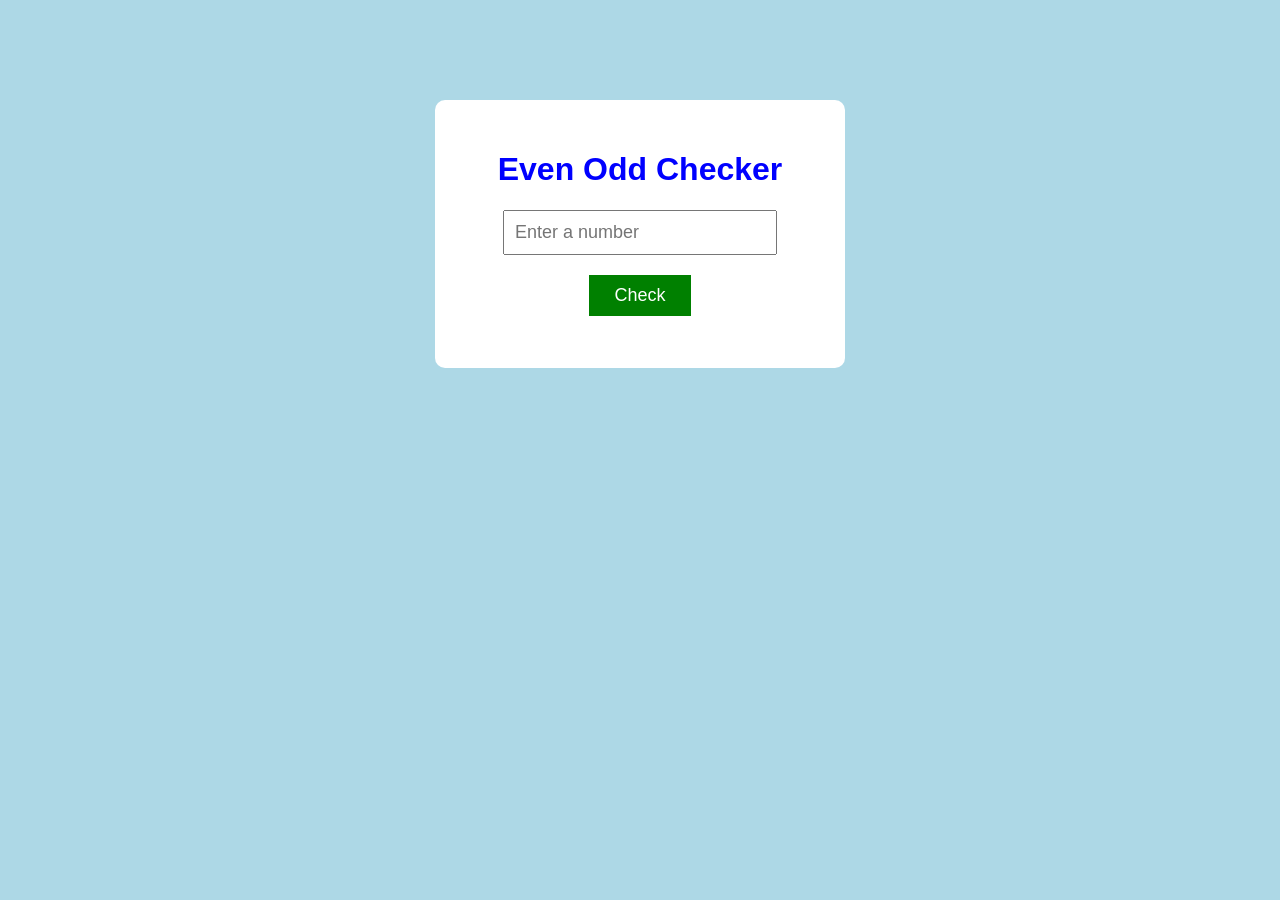
<file: index.html>
<!DOCTYPE html>
<html>
<head>
    <title>Even Odd Checker</title>

    <style>

        body{
            background-color: lightblue;
            font-family: Arial;
            text-align: center;
            margin-top: 100px;
        }

        .box{
            background-color: white;
            width: 350px;
            padding: 30px;
            margin: auto;
            border-radius: 10px;
        }

        h1{
            color: blue;
        }

        input{
            width: 250px;
            padding: 10px;
            font-size: 18px;
        }

        button{
            margin-top: 20px;
            padding: 10px 25px;
            background-color: green;
            color: white;
            border: none;
            font-size: 18px;
            cursor: pointer;
        }

        button:hover{
            background-color: darkgreen;
        }

        #result{
            margin-top: 20px;
            font-size: 22px;
            font-weight: bold;
        }

    </style>

</head>


<body>

<div class="box">

<h1>Even Odd Checker</h1>

<input type="number" id="number" placeholder="Enter a number">

<br>

<button onclick="check()">Check</button>

<p id="result"></p>

</div>


<script>

function check()
{

    let num = document.getElementById("number").value;


    if(num % 2 == 0)
    {
        document.getElementById("result").innerHTML = 
        num + " is Even Number";
    }

    else
    {
        document.getElementById("result").innerHTML = 
        num + " is Odd Number";
    }

}

</script>


</body>
</html>
</file>
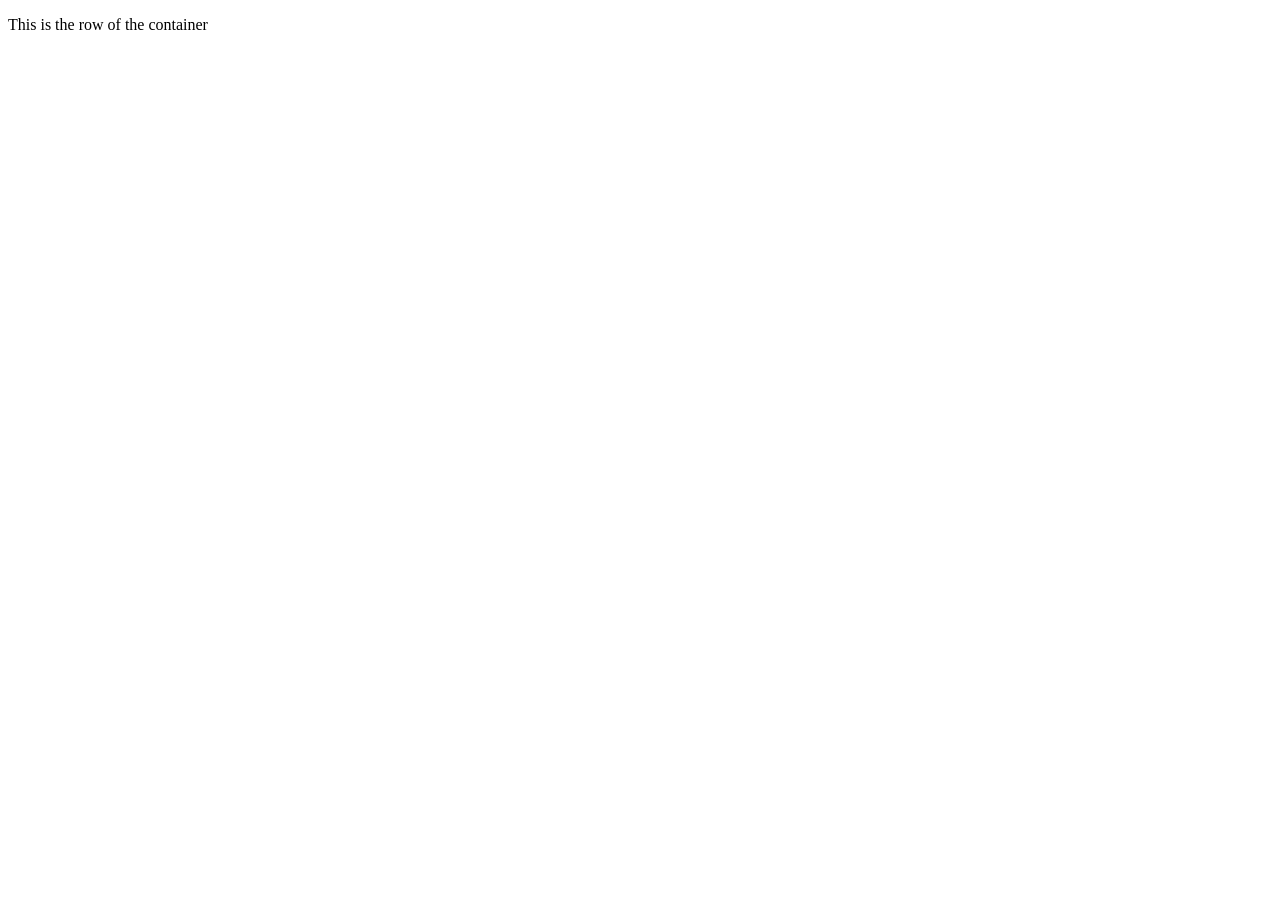
<file: exp1.html>
<!DOCTYPE html>
<html lang="en">
<head>
    <meta charset="UTF-8">
    <meta name="viewport" content="width=device-width, initial-scale=1.0">
    <title> Javascript Tutorial </title>
   
</head>
<body>
    <div class="container">
        <div class="row">
            <p> This is the row of the container </p>
        </div>
    </div>
    <script>
        //Write your js here 
        console.log("Hello world");
    </script>
</body>
</html>
</file>
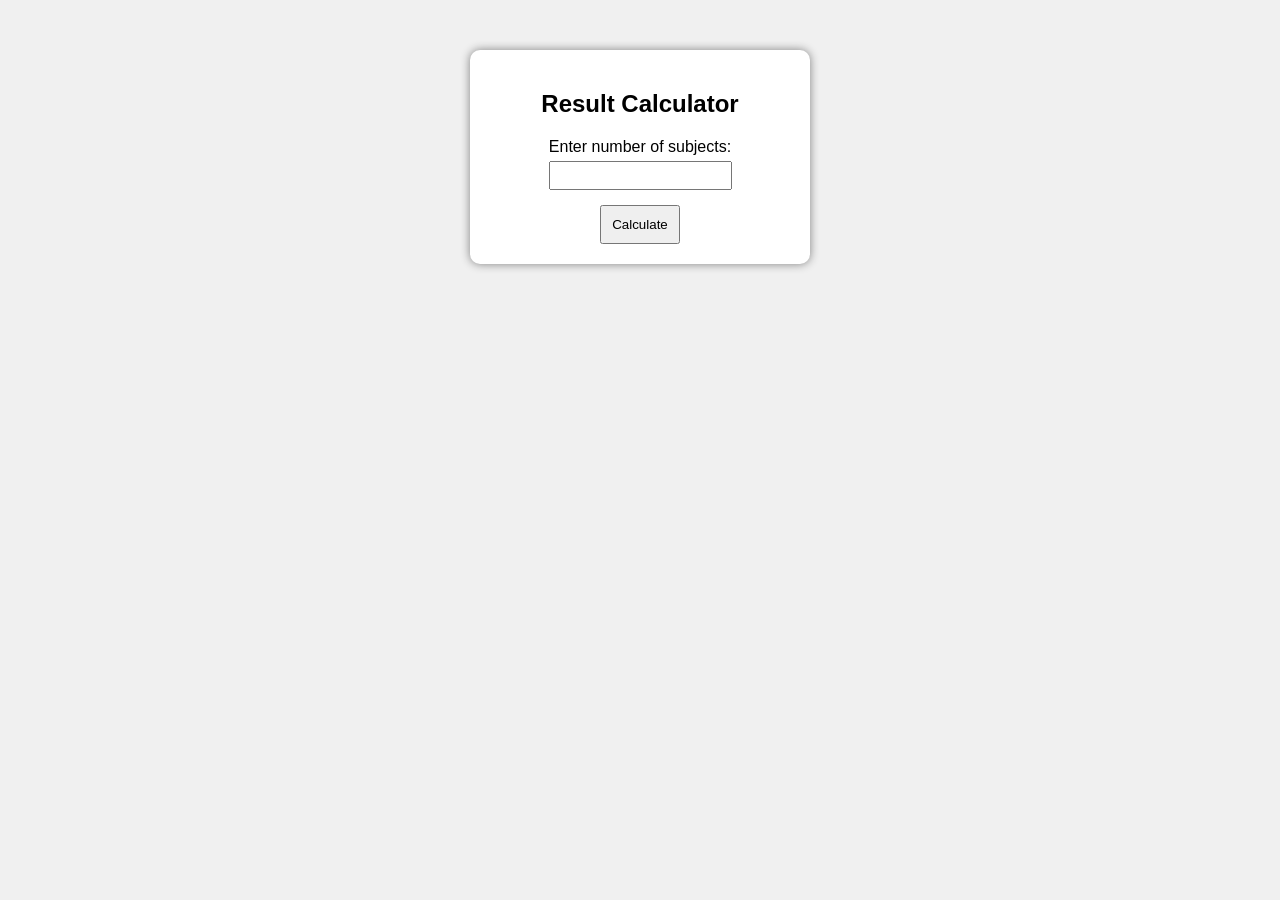
<file: Experiment01.html>
<!DOCTYPE html>
<html>
<head>
    <title>Student Result Calculator</title>
    <style>
        body {
            font-family: Arial;
            text-align: center;
            background-color: #f0f0f0;
        }
        .container {
            margin-top: 50px;
            padding: 20px;
            background: white;
            width: 300px;
            margin-left: auto;
            margin-right: auto;
            border-radius: 10px;
            box-shadow: 0 0 10px gray;
        }
        button {
            padding: 10px;
            margin-top: 10px;
            cursor: pointer;
        }
        input {
            padding: 5px;
            margin: 5px;
        }
    </style>
</head>
<body>

<div class="container">
    <h2>Result Calculator</h2>

    <label>Enter number of subjects:</label><br>
    <input type="number" id="subjects"><br>

    <button onclick="calculate()">Calculate</button>

    <div id="result"></div>
</div>

<script>
function calculate() {
    let n = document.getElementById("subjects").value;
    let total = 0;

    for (let i = 1; i <= n; i++) {
        let marks = parseFloat(prompt("Enter marks for subject " + i));
        total += marks;
    }

    let average = total / n;
    let grade;
    let status;

    // Grade logic
    if (average >= 90) grade = "A+";
    else if (average >= 75) grade = "A";
    else if (average >= 60) grade = "B";
    else if (average >= 50) grade = "C";
    else grade = "F";

    // Pass/Fail
    if (average >= 40) status = "Pass";
    else status = "Fail";

    // Display result
    document.getElementById("result").innerHTML = `
        <h3>Total Marks: ${total}</h3>
        <h3>Average: ${average.toFixed(2)}</h3>
        <h3>Grade: ${grade}</h3>
        <h3>Status: ${status}</h3>
    `;
}
</script>

</body>
</html>
</file>
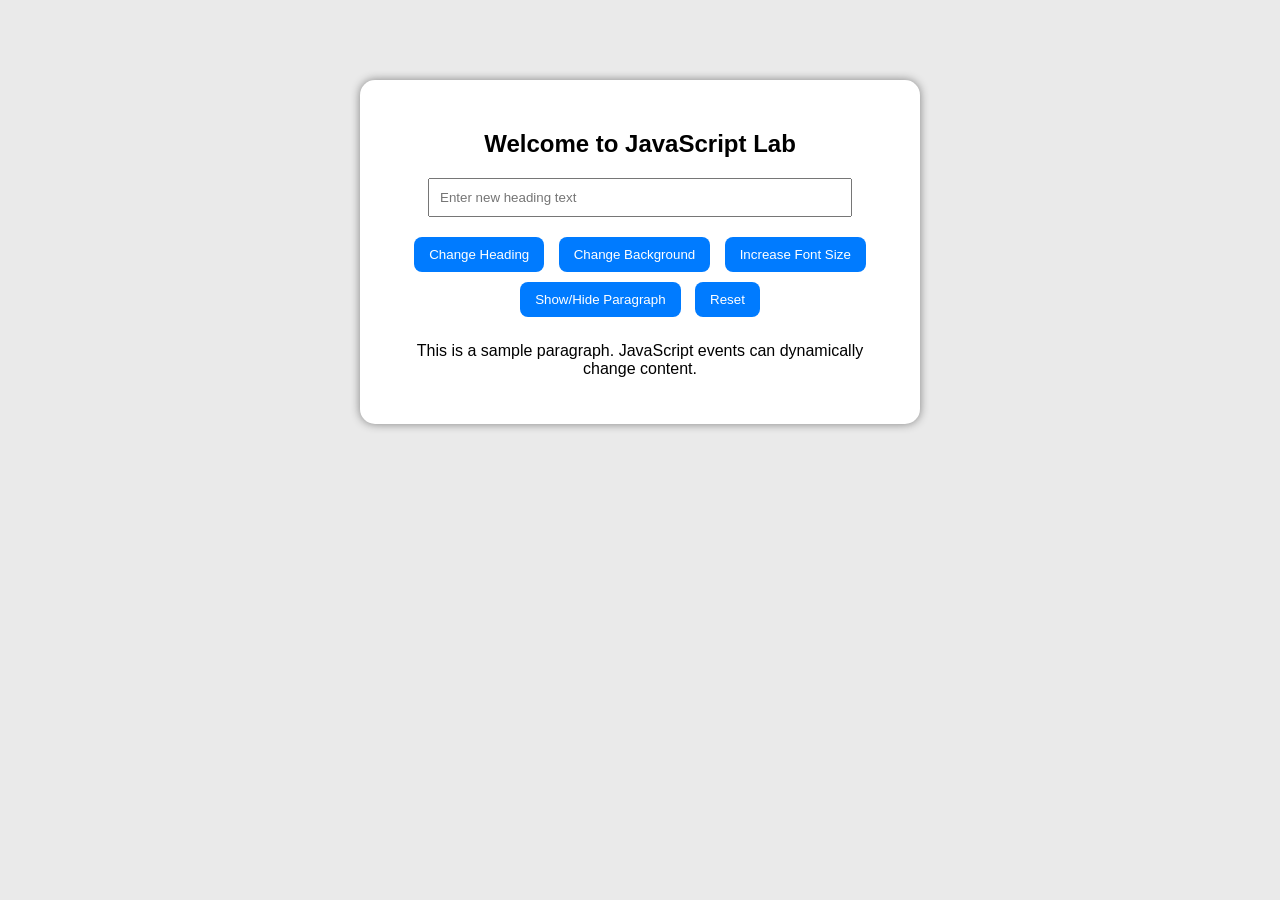
<file: Experiment03.html>
<!DOCTYPE html>
<html>
<head>
    <title>JavaScript Lab</title>
    <style>
        body {
            font-family: Arial;
            background: #eaeaea;
            text-align: center;
        }

        .container {
            width: 500px;
            margin: 80px auto;
            padding: 30px;
            background: white;
            border-radius: 15px;
            box-shadow: 0px 0px 10px gray;
        }

        h2 {
            margin-bottom: 20px;
        }

        input {
            padding: 10px;
            width: 80%;
            margin-bottom: 15px;
        }

        button {
            padding: 10px 15px;
            margin: 5px;
            border: none;
            border-radius: 8px;
            background: #007bff;
            color: white;
            cursor: pointer;
        }

        button:hover {
            background: #0056b3;
        }

        p {
            margin-top: 20px;
        }
    </style>
</head>

<body>

<div class="container" id="box">
    <h2 id="heading">Welcome to JavaScript Lab</h2>

    <input type="text" id="inputText" placeholder="Enter new heading text">

    <br>

    <button onclick="changeHeading()">Change Heading</button>
    <button onclick="changeBackground()">Change Background</button>
    <button onclick="increaseFont()">Increase Font Size</button>
    <br>
    <button onclick="togglePara()">Show/Hide Paragraph</button>
    <button onclick="resetAll()">Reset</button>

    <p id="para">
        This is a sample paragraph. JavaScript events can dynamically change content.
    </p>
</div>

<script>
    let fontSize = 20;

    function changeHeading() {
        let text = document.getElementById("inputText").value;
        document.getElementById("heading").innerText = text;
    }

    function changeBackground() {
        let colors = ["lightblue", "lightgreen", "lightpink", "lightyellow"];
        let random = colors[Math.floor(Math.random() * colors.length)];
        document.getElementById("box").style.background = random;
    }

    function increaseFont() {
        fontSize += 2;
        document.getElementById("para").style.fontSize = fontSize + "px";
    }

    function togglePara() {
        let para = document.getElementById("para");
        if (para.style.display === "none") {
            para.style.display = "block";
        } else {
            para.style.display = "none";
        }
    }

    function resetAll() {
        document.getElementById("heading").innerText = "Welcome to JavaScript Lab";
        document.getElementById("para").style.display = "block";
        document.getElementById("para").style.fontSize = "16px";
        document.getElementById("box").style.background = "white";
        document.getElementById("inputText").value = "";
        fontSize = 20;
    }
</script>

</body>
</html>
</file>
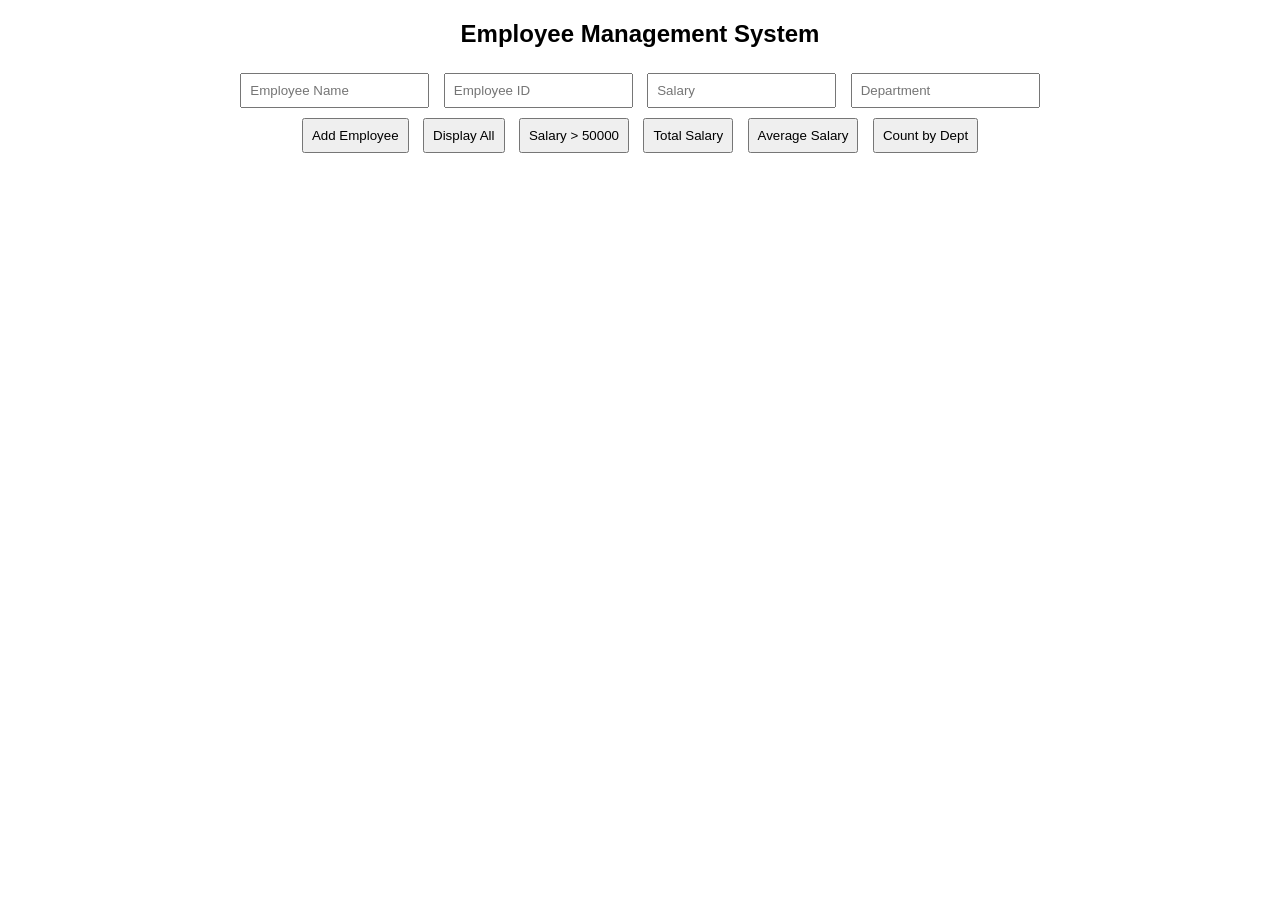
<file: Experiment2.html>
<!DOCTYPE html>
<html>
<head>
    <title>Employee Management</title>
    <style>
        body {
            font-family: Arial;
            text-align: center;
        }
        input, button {
            margin: 5px;
            padding: 8px;
        }
        #output {
            margin-top: 20px;
        }
    </style>
</head>
<body>

<h2>Employee Management System</h2>

<!-- Input Fields -->
<input type="text" id="name" placeholder="Employee Name">
<input type="number" id="id" placeholder="Employee ID">
<input type="number" id="salary" placeholder="Salary">
<input type="text" id="dept" placeholder="Department">

<br>

<button onclick="addEmployee()">Add Employee</button>
<button onclick="displayEmployees()">Display All</button>
<button onclick="filterSalary()">Salary > 50000</button>
<button onclick="totalSalary()">Total Salary</button>
<button onclick="averageSalary()">Average Salary</button>
<button onclick="countDept()">Count by Dept</button>

<div id="output"></div>

<script>
    let employees = [];

    function addEmployee() {
        let emp = {
            name: document.getElementById("name").value,
            id: document.getElementById("id").value,
            salary: Number(document.getElementById("salary").value),
            dept: document.getElementById("dept").value
        };

        employees.push(emp);
        alert("Employee Added!");
    }

    function displayEmployees() {
        let result = "";
        for (let emp of employees) {
            result += `Name: ${emp.name}, ID: ${emp.id}, Salary: ₹${emp.salary}, Dept: ${emp.dept} <br>`;
        }
        document.getElementById("output").innerHTML = result;
    }

    function filterSalary() {
        let filtered = employees.filter(emp => emp.salary > 50000);
        let result = "";

        filtered.forEach(emp => {
            result += `Name: ${emp.name}, Salary: ₹${emp.salary} <br>`;
        });

        document.getElementById("output").innerHTML = result;
    }

    function totalSalary() {
        let total = 0;
        for (let emp of employees) {
            total += emp.salary;
        }
        document.getElementById("output").innerHTML = "Total Salary: ₹" + total;
    }

    function averageSalary() {
        let total = 0;
        for (let emp of employees) {
            total += emp.salary;
        }
        let avg = employees.length ? (total / employees.length) : 0;

        document.getElementById("output").innerHTML = "Average Salary: ₹" + avg;
    }

    function countDept() {
        let deptInput = prompt("Enter Department:");
        let count = 0;

        for (let emp of employees) {
            if (emp.dept === deptInput) {
                count++;
            }
        }

        document.getElementById("output").innerHTML = 
            `Employees in ${deptInput}: ${count}`;
    }
</script>

</body>
</html>
</file>
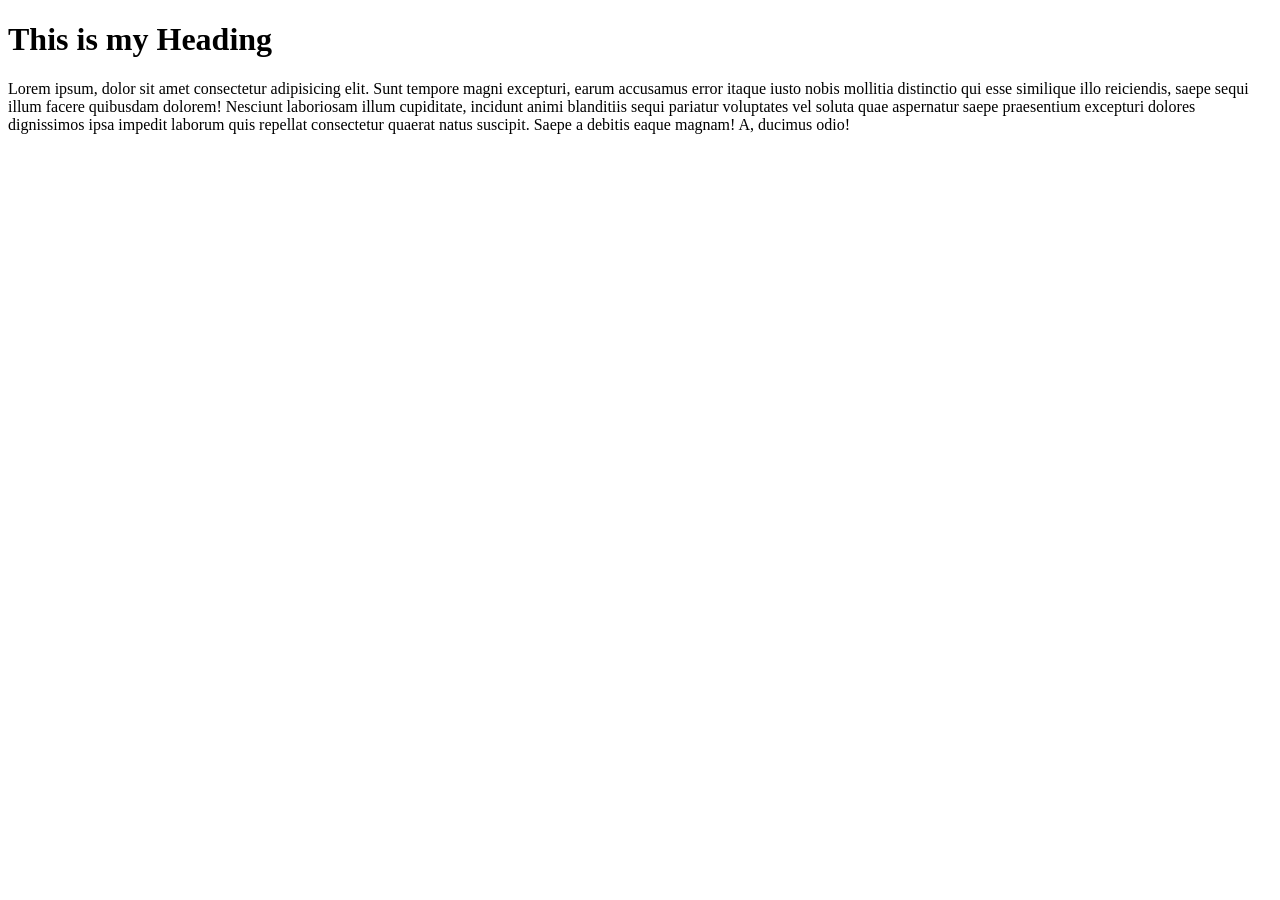
<file: tut02.html>
<!DOCTYPE html>
<html lang="en">
<head>
    <meta charset="UTF-8">
    <meta name="viewport" content="width=device-width, initial-scale=1.0">
    <title> Javascript</title>
    <script>
var a=78;
var b="Tanuja";
console.log(a)


// Operators in javascript 
var num1=56;
var num2=43;
// Airthmatic Operators in action in  Javascript .
console.log( " The value of num1 + num2 is " + ( num1 + num2 ) );
console.log( " The value of num1 - num2 is " + ( num1 - num2 ) );
console.log( " The value of num1 * num2 is " + ( num1 * num2 ) );
console.log( " The value of num1 / num2 is " + ( num1 / num2 ) );
console.log( " The value of num1 ** num2 is " + ( num1 ** num2 ) );
console.log( " The value of num1 ++  is " + ( num1 ++  ) );
console.log( " The value of -- num1 is " + (-- num1) );
console.log( " The value of num1 -- is " + ( num1 -- ) );
    </script>
</head>
<body>
    <div class="container">
        <h1> This is my Heading </h1>
        <div class="content">
            Lorem ipsum, dolor sit amet consectetur adipisicing elit. Sunt tempore magni excepturi, earum accusamus error itaque iusto nobis mollitia distinctio qui esse similique illo reiciendis, saepe sequi illum facere quibusdam dolorem! Nesciunt laboriosam illum cupiditate, incidunt animi blanditiis sequi pariatur voluptates vel soluta quae aspernatur saepe praesentium excepturi dolores dignissimos ipsa impedit laborum quis repellat consectetur quaerat natus suscipit. Saepe a debitis eaque magnam! A, ducimus odio!
        </div>
    </div>
</body>
</html>
</file>
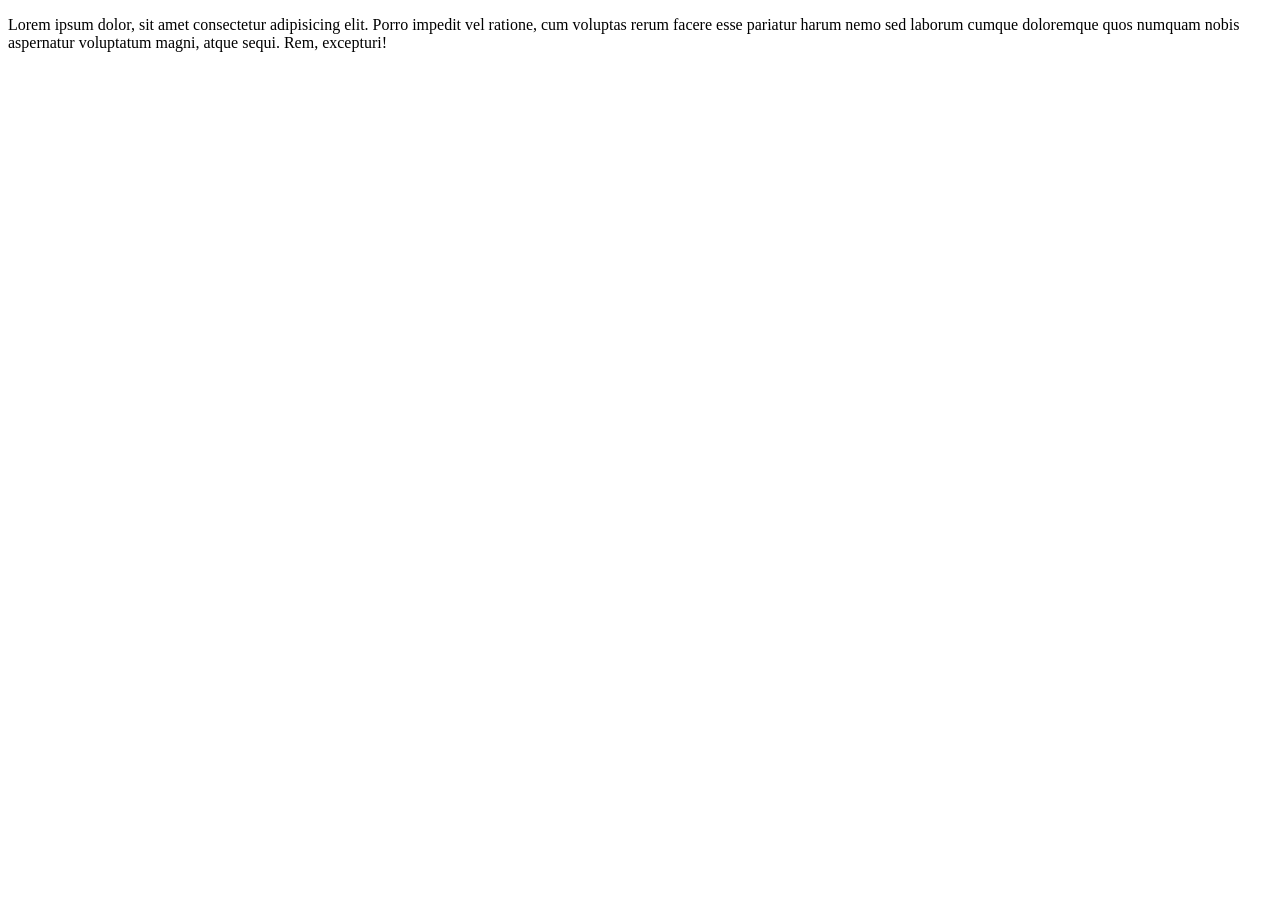
<file: tut03.html>
<!DOCTYPE html>
<html lang="en">
<head>
    <meta charset="UTF-8">
    <meta name="viewport" content="width=device-width, initial-scale=1.0">
    <title> Javascript | Strings and String methods </title>
</head>
<body>
    <div class="container">
        <p> Lorem ipsum dolor, sit amet consectetur adipisicing elit. Porro impedit vel ratione, cum voluptas rerum facere esse pariatur harum nemo sed laborum cumque doloremque quos numquam nobis aspernatur voluptatum magni, atque sequi. Rem, excepturi!</p>
    </div>
    <script>
        var string =" thiss";
        var name ="tanuja ";
        var name="tanyaa";
        var message="singh";
        var temp=`$ {name} is a nice person  $ {person}`;
        // console.log( string + name + message);
        // console.log(string);
        console.log(temp);
        var len =name.length;
        console.log( `length of name is ${len}`);
    </script>
    
</body>
</html>
</file>
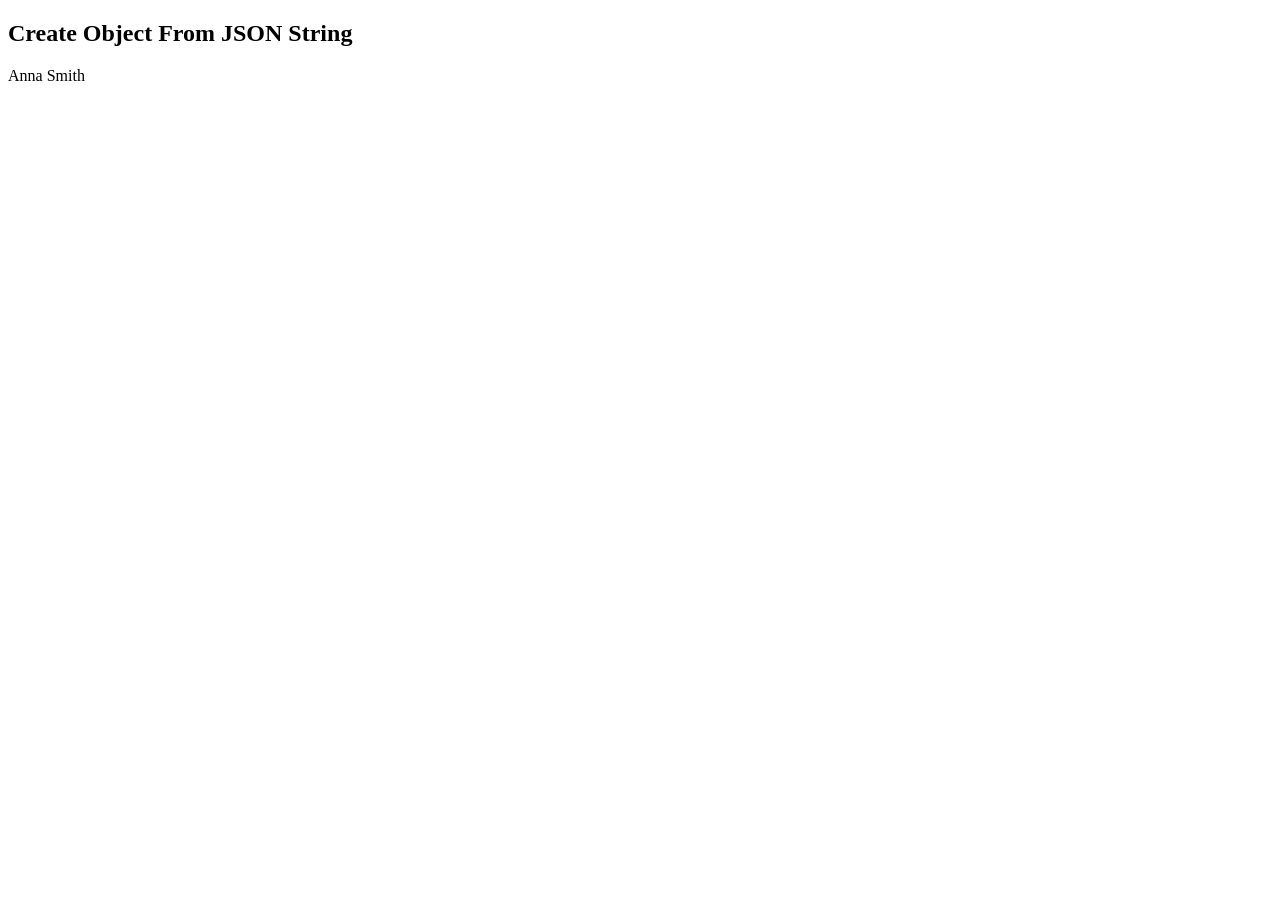
<file: tut05.html>
<!DOCTYPE html>
<html lang="en">
<head>
    <meta charset="UTF-8">
    <meta name="viewport" content="width=device-width, initial-scale=1.0">
    <title>Javascript </title>
</head>
<body>
    
    <script src="script2.js"></script>
    <!-- <button onClick="onClick()"onClick></button>
   <button onmousedown="onmousedown()"onMouseDownCapture={}></button>
    <button onmouseup="" -->

    <h2>Create Object From JSON String  </h2>
    <p id ="demo"></p>
    <script>
        var text ='{"employees":[{"firstName":"John","lastName":"Doe"},{"firstName":"Anna","lastName":"Smith"},{"firstName":"Peter","lastName":"Jones"}]}';
        obj=JSON.parse(text);
        document.getElementById("demo").innerHTML=obj.employees[1].firstName + " " + obj.employees[1].lastName;
         </script>

</body>
</html>
</file>
